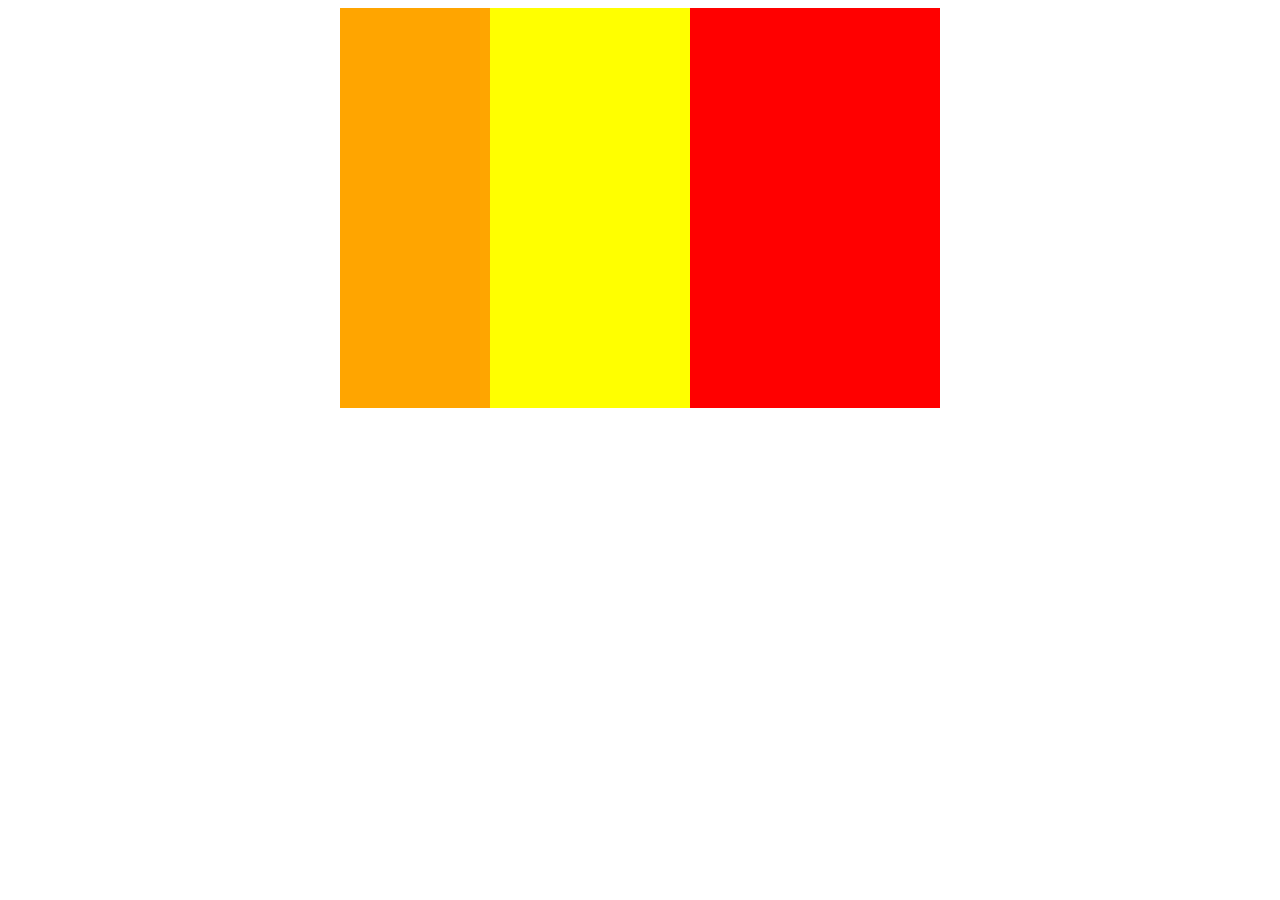
<file: 1-3/caravan/chapter1-3-Q.html>
<!DOCTYPE html>
<html>
<head>
	<meta charset="UTF-8">
	<link rel="stylesheet" href="chapter1-3-Q.css">
	<title>1-3question7</title>
</head>
<body>
	<div class="boxes clearfix">
		<div class="box1"></div>
		<div class="box2"></div>
	</div>
</body>
</file>
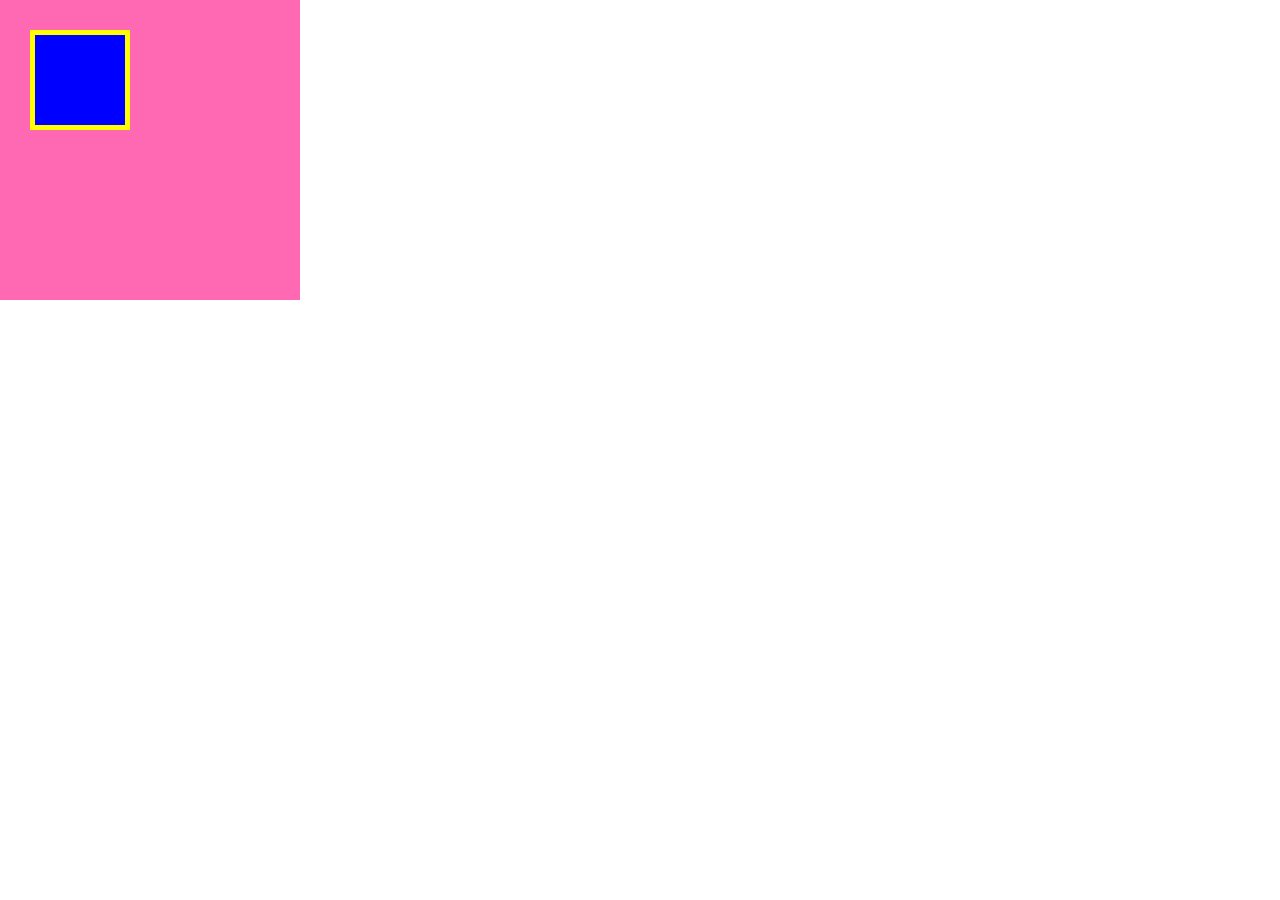
<file: 1-3/caravan/chapter1-3exercise.html>
<!DOCTYPE html>
<head>
	<meta charset="utf-8">
	<link rel="stylesheet" href="chapter1-3exercise.css">
	<title>1-3BOX</title>
</head>
<body>
	<div class="box1">
		<div class="box2"></div>
	</div>
</body>
</file>
<file: 1-3/caravan/chapter1-3-Q.css>
.clearfix::after {
	content:"";
	display:block;
	clear:both;
}
.boxes{
	width:600px;
	background-color: yellow;
	margin:0 auto;
}

.box1{
	width:150px;
	height:400px;
	background-color: orange;
	float:left;
}

.box2{
	width:250px;
	height: 400px;
	background-color: red;
	float:right;
}
</file>
<file: 1-3/caravan/chapter1-3exercise.css>
*{
	margin:0;
	padding:0;
	box-sizing:border-box;
}

.box1{
	height:300px;
	width:300px;
	background-color: hotpink;
	padding:30px;
}

.box2{
	width:100px;
	height:100px;
	background-color: blue;
	border:5px solid yellow;
}
</file>
